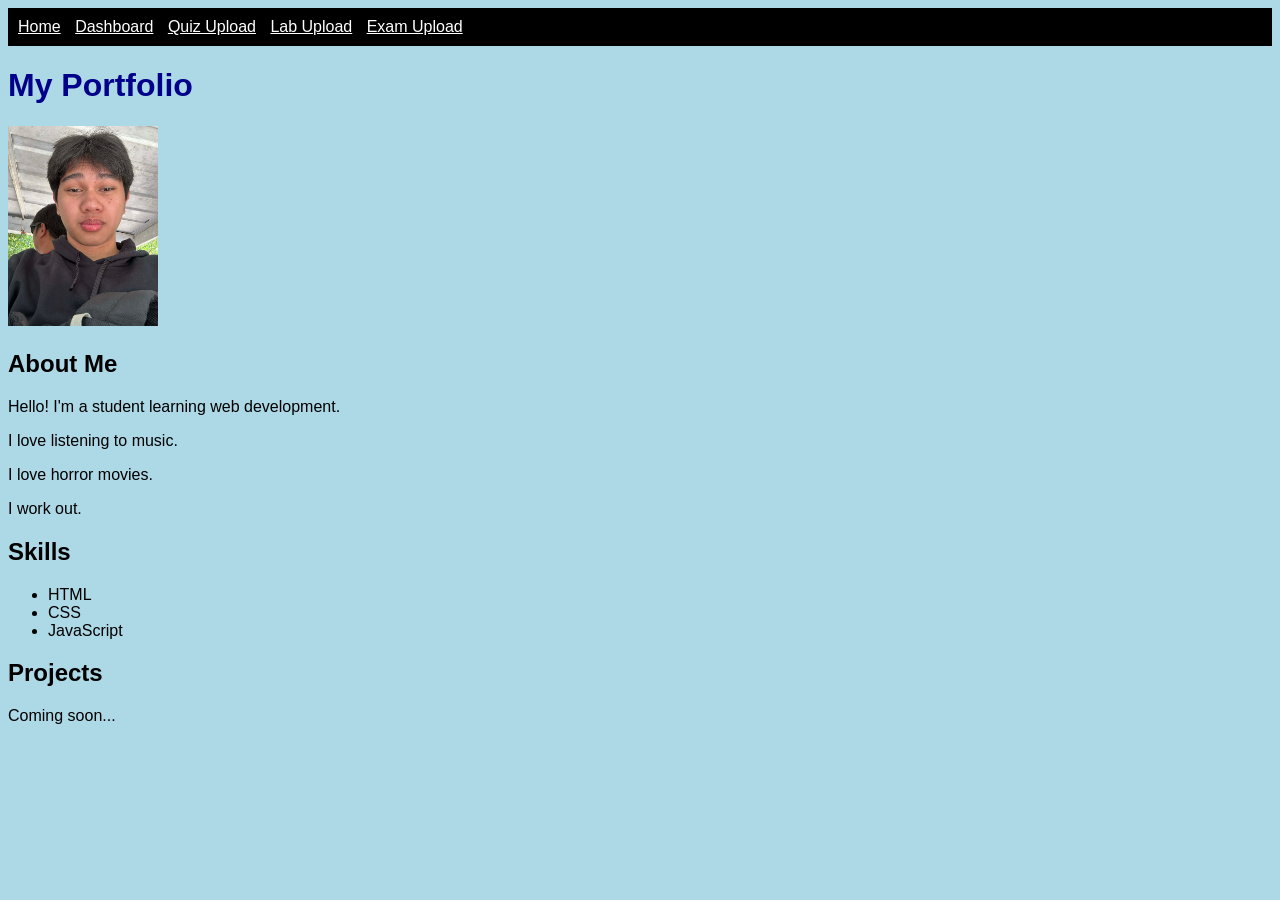
<file: index.html>
<!DOCTYPE html>
<html>
<head>
    <title>My Portfolio</title>
    <link rel="stylesheet" href="style.css">
</head>
<body>

<nav>
    <a href="index.html">Home</a>
    <a href="dashboard.html">Dashboard</a>
    <a href="quiz.html">Quiz Upload</a>
    <a href="lab.html">Lab Upload</a>
    <a href="exam.html">Exam Upload</a>
</nav>

<h1>My Portfolio</h1>

<img src="gab123.jpg" alt="Profile Picture" width="150">

<h2>About Me</h2>
<p>Hello! I'm a student learning web development.</p>
<p>I love listening to music.</p>
<p>I love horror movies.</p>
<p>I work out.</p>

<h2>Skills</h2>
<ul>
    <li>HTML</li>
    <li>CSS</li>
    <li>JavaScript</li>
</ul>

<h2>Projects</h2>
<p>Coming soon...</p>

</body>
</html>
</file>
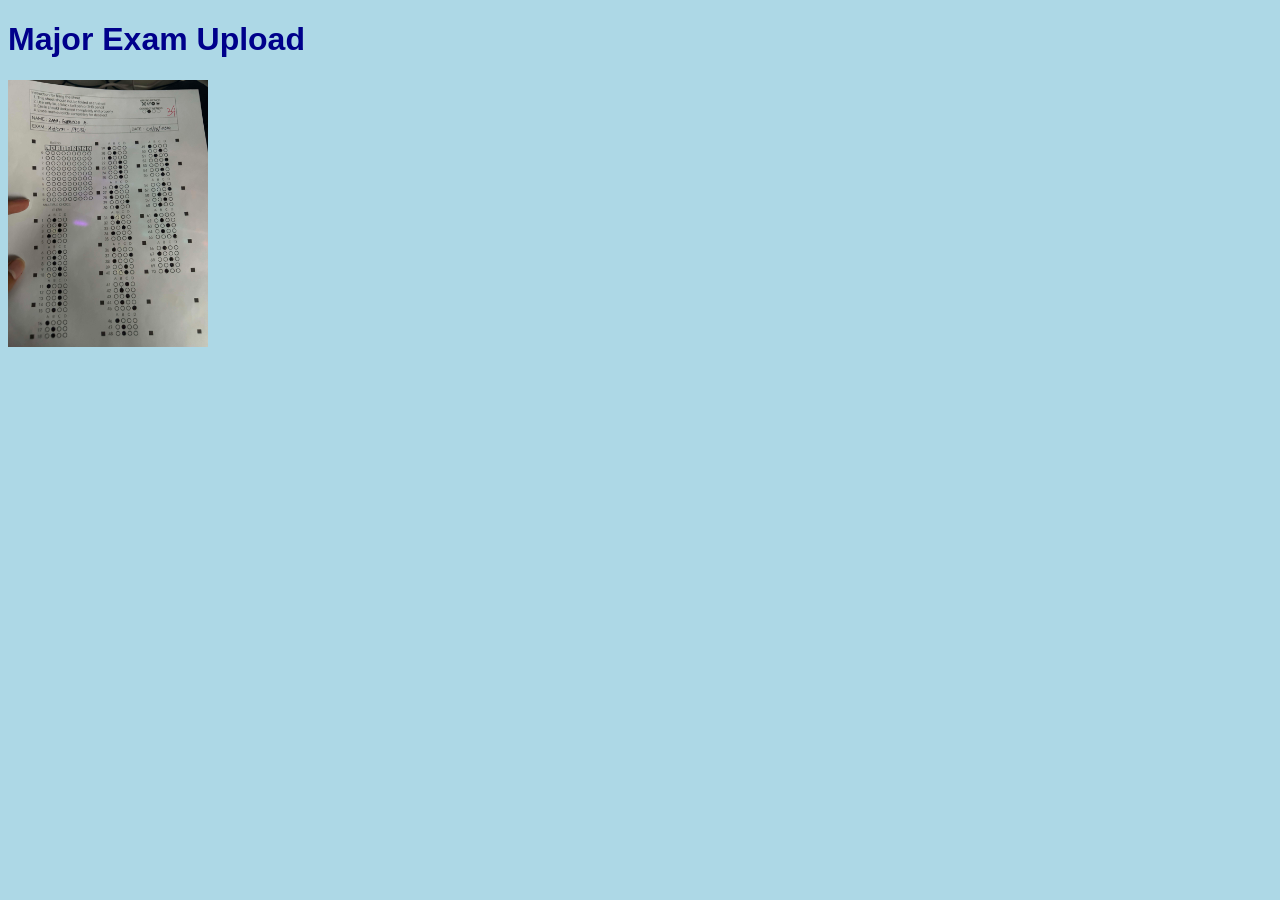
<file: exam.html>
<!DOCTYPE html>
<html>
<head>
    <title>Exam Upload</title>
    <link rel="stylesheet" href="style.css">
</head>
<body>

<h1>Major Exam Upload</h1>
<img src="Midterm.jpg" width="200">

</body>
</html>
</file>
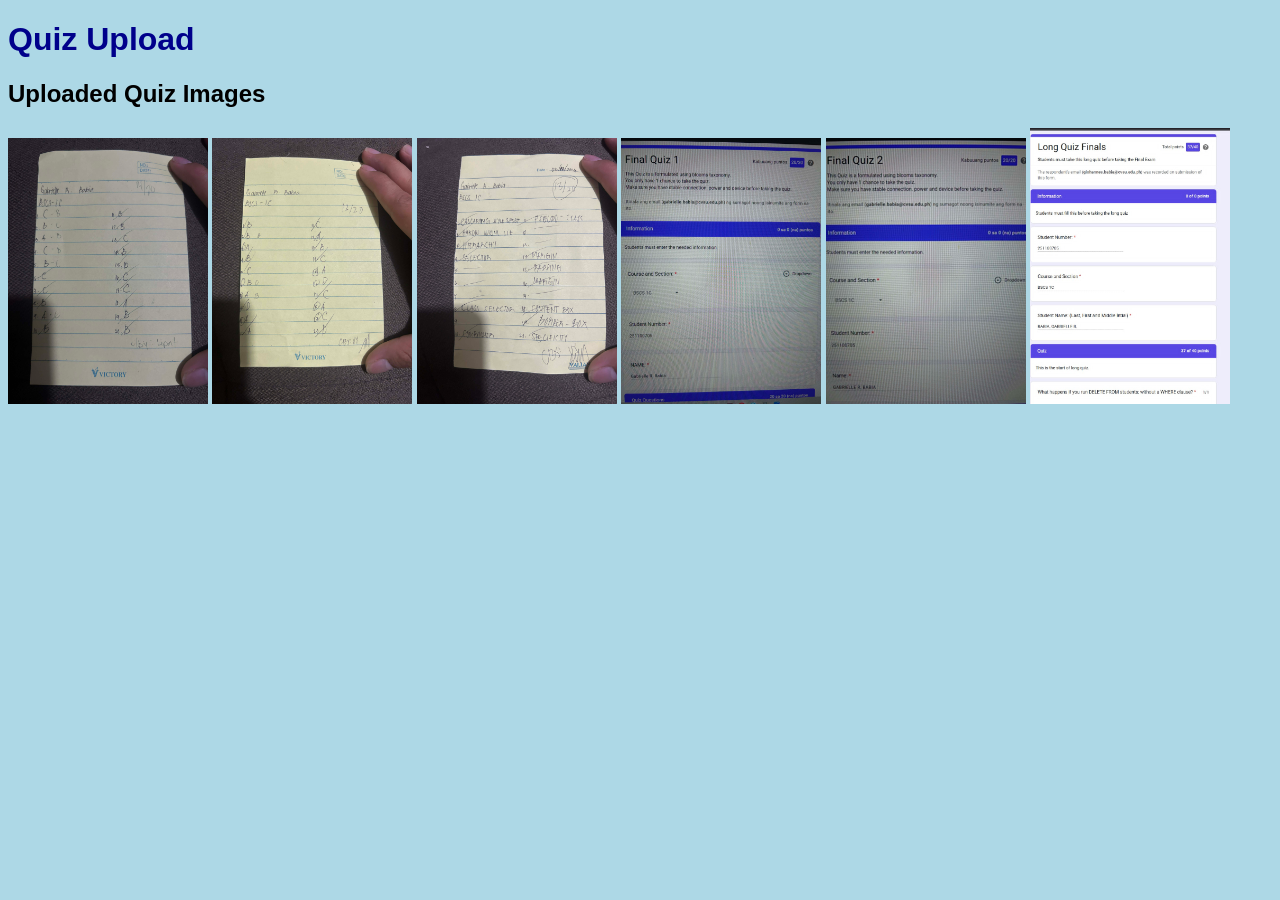
<file: quiz.html>
<!DOCTYPE html>
<html>
<head>
    <title>Quiz Upload</title>
    <link rel="stylesheet" href="style.css">
</head>
<body>

<h1>Quiz Upload</h1>

<h2>Uploaded Quiz Images</h2>
<img src="quiz1.jpg" width="200">
<img src="quiz2.jpg" width="200">
<img src="quiz3.jpg" width="200">
<img src="Final Quiz 1.jpg" width="200">
<img src="Final Quiz 2.jpg" width="200">
<img src="Long Quiz Final.jpg" width="200">
</body>
</html>
</file>
<file: style.css>
body {
    background-color: lightblue;
    font-family: Arial;
}

h1 {
    color: darkblue;
}

nav {
    background-color: black;
    padding: 10px;
}

nav a {
    color: white;
    margin-right: 10px;
}
</file>
